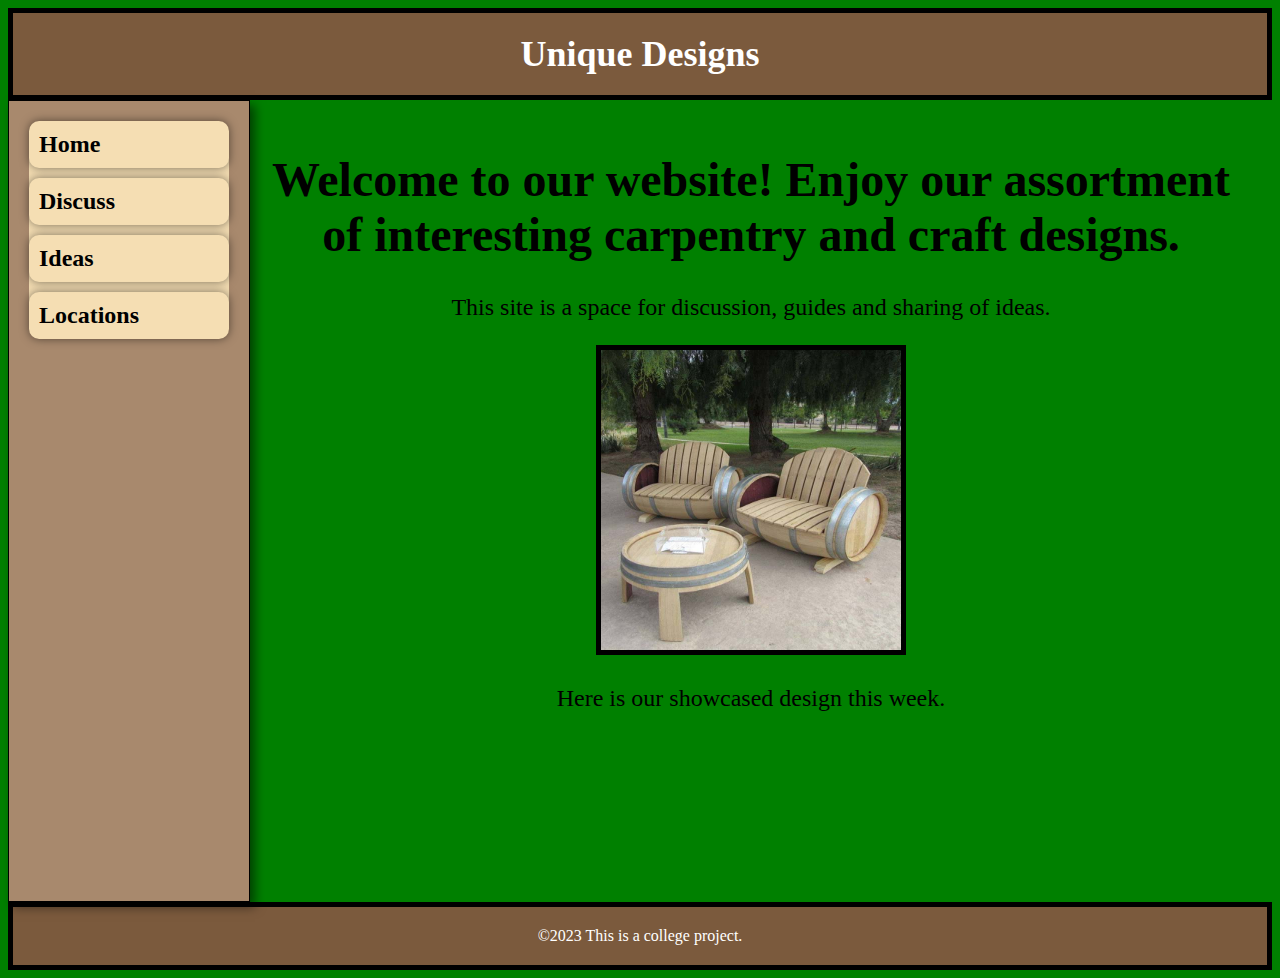
<file: index.html>
<!DOCTYPE html>
<html>
  <head>
    <title>My Webpage</title>
    <link rel="icon" type="image/x-icon" href="favicon.ico">
    <link rel="stylesheet" type="text/css" href="style/style.css"/>
    <meta name="description" content="College Project Website">
    <meta name="keywords" content="design, carpentry, craft">


  </head>
  
  <body>

    <header>
      Unique Designs
    </header>

    <sidebar class="sidebar">
      <div style="background-color: #F5DEB3; border-radius: 10px;">
        <a href="index.html">Home</a>
        <a href="discuss.html">Discuss</a>
        <a href="ideas.html">Ideas</a>
        <a href="locations.html">Locations</a>
      </div>
    </sidebar>
    

    <main class="main">
      <h1>Welcome to our website!
        Enjoy our assortment of interesting carpentry and craft designs.
      </h1>
      <p>This site is a space for discussion, guides and sharing of ideas.</p>
      <img style="float:centre; height: 300px; width: 300px; border: 5px solid black;" src="images/chair.jpg" alt="Chair" width="100">
      <p>Here is our showcased design this week.</p>
    </main>
    

    <div class="clear"></div>
    <footer>
      &copy;2023 This is a college project.
    </footer>
  </body>
</html>
</file>
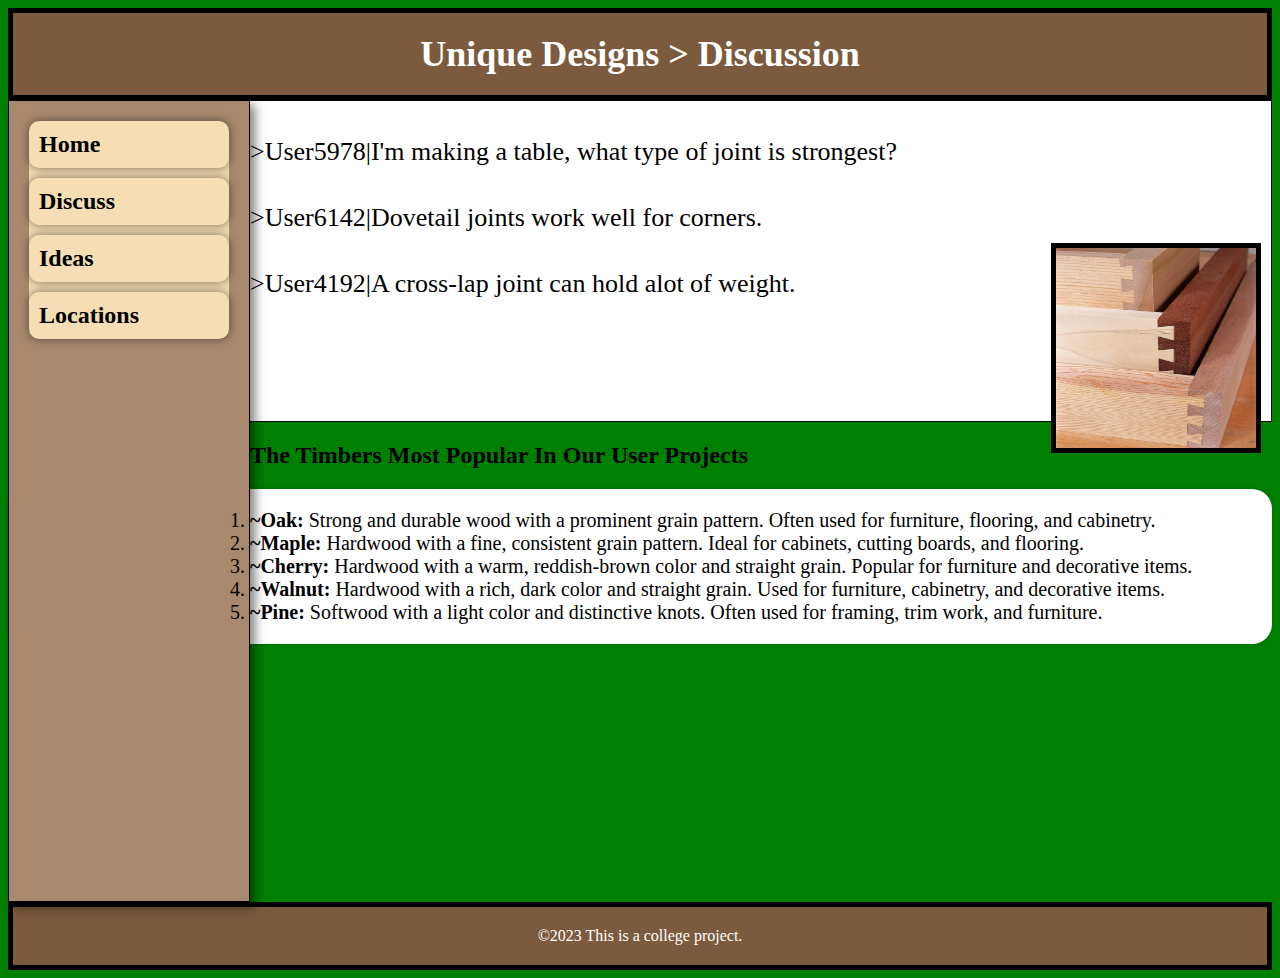
<file: discuss.html>
<!DOCTYPE html>
<html>
  <head>
    <title>My Webpage</title>
    <link rel="stylesheet" type="text/css" href="style/style.css"/>
    <link rel="icon" type="image/x-icon" href="favicon.ico">

  </head>
  
  <body>

    <header>
      Unique Designs > Discussion
    </header>
    

    <sidebar class="sidebar">
      <div style="background-color: #F5DEB3; border-radius: 10px; ">
        <a href="index.html">Home</a>
        <a href="discuss.html">Discuss</a>
        <a href="ideas.html">Ideas</a>
        <a href="locations.html">Locations</a>
      </div>
    </sidebar>

    <article style="background-color: white; border: 1px solid black; padding: 10px; height: 300px;">
      <p style="float:left; color: black; font-size: 26px; margin-bottom: 10px;">>User5978|I'm making a table, what type of joint is strongest?</p><br><br>
      <p style="float:left; color: black; font-size: 26px; margin-bottom: 10px;">>User6142|Dovetail joints work well for corners.</p>
      <p style="float:left; color: black; font-size: 26px; margin-bottom: 10px;">>User4192|A cross-lap joint can hold alot of weight.</p>
      <img style="float:right; height: 200px; width: 200px; border: 5px solid black;" src="images/corner.jpg" alt="Corner" width="100">
    </article>
    
    <section>
      <h2>The Timbers Most Popular In Our User Projects</h2>
      <ol style="background-color: white; font-size: 20px; padding: 20px; border-radius: 20px; box-shadow: 0 0 5px rgba(0, 0, 0, 0.2);">
        <li><strong>     ~Oak:</strong> Strong and durable wood with a prominent grain pattern. Often used for furniture, flooring, and cabinetry.</li>
        <li><strong>     ~Maple:</strong> Hardwood with a fine, consistent grain pattern. Ideal for cabinets, cutting boards, and flooring.</li>
        <li><strong>     ~Cherry:</strong> Hardwood with a warm, reddish-brown color and straight grain. Popular for furniture and decorative items.</li>
        <li><strong>     ~Walnut:</strong> Hardwood with a rich, dark color and straight grain. Used for furniture, cabinetry, and decorative items.</li>
        <li><strong>     ~Pine:</strong> Softwood with a light color and distinctive knots. Often used for framing, trim work, and furniture.</li>
      </ol>
    </section>

    <div class="clear"></div>
    <footer>
      &copy;2023 This is a college project.
    </footer>
  </body>
</html>
</file>
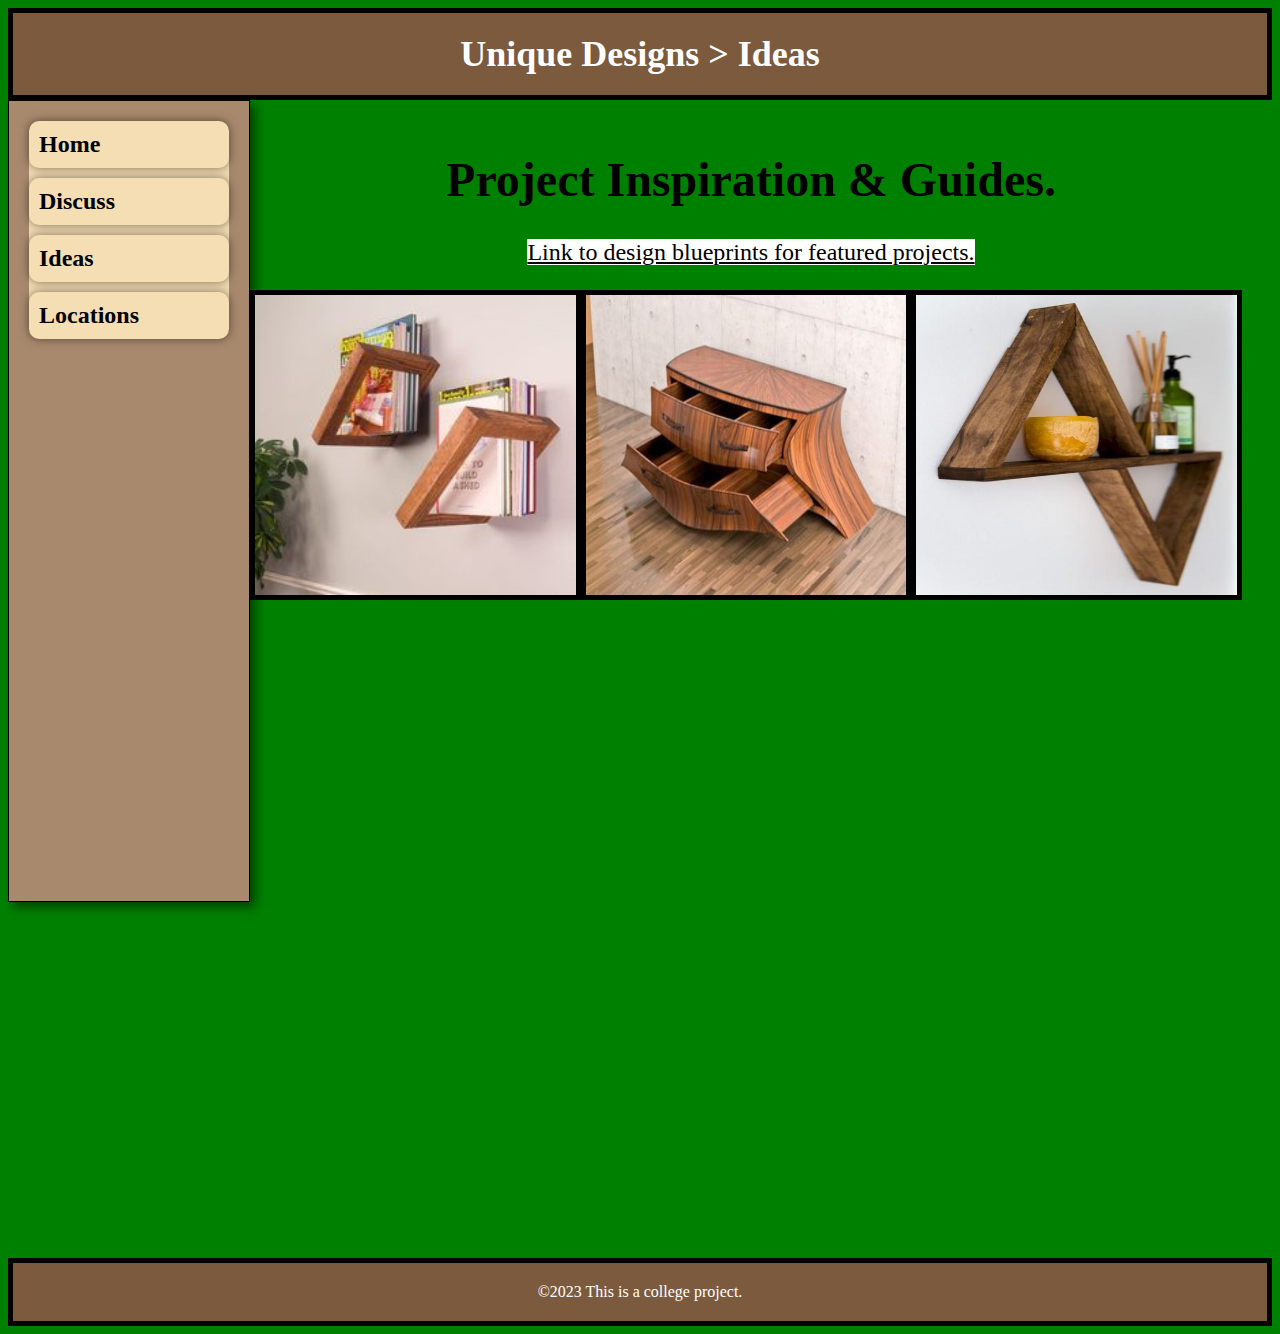
<file: ideas.html>
<!DOCTYPE html>
<html>
  <head>
    <title>My Webpage</title>
    <link rel="stylesheet" type="text/css" href="style/style.css"/>
    <link rel="icon" type="image/x-icon" href="favicon.ico">
    <style>
      .flex{display:flex;flex:1;}
    </style>

  </head>
  
  <body>

    <header>
      Unique Designs > Ideas
    </header>
    

    <sidebar class="sidebar">
      <div style="background-color: #F5DEB3; border-radius: 10px;">
        <a href="index.html">Home</a>
        <a href="discuss.html">Discuss</a>
        <a href="ideas.html">Ideas</a>
        <a href="locations.html">Locations</a>
      </div>
    </sidebar>
    

    <section class="main">
      <h1>Project Inspiration & Guides.
      </h1>
      <a href="https://en.wikipedia.org/wiki/Carpentry" style="background-color: white; color: black;">Link to design blueprints for featured projects.</a>
      <p> </p>
      <section class="flex">
      <img style="float:left; height: 300px; width: 32%; border: 5px solid black;" src="images/shelf.jpg" alt="shelf" width="30%">
      <img style="float:centre; height: 300px; width: 32%; border: 5px solid black;" src="images/desk.jpg" alt="desk" width="30%">
      <img style="float:right; height: 300px; width: 32%; border: 5px solid black;" src="images/triangle.jpg" alt="Tri" width="30%">
      </section>
    </section>

    <iframe style="float:center;" width="560" height="315" src="https://www.youtube.com/embed/I8o8iAcxiUY" title="YouTube video player" frameborder="0" allow="accelerometer; autoplay; clipboard-write; encrypted-media; gyroscope; picture-in-picture; web-share" allowfullscreen></iframe>
    <iframe width="560" height="315" src="https://www.youtube.com/embed/H50tTNz2nPU" title="YouTube video player" frameborder="0" allow="accelerometer; autoplay; clipboard-write; encrypted-media; gyroscope; picture-in-picture; web-share" allowfullscreen></iframe>

    <div class="clear"></div>
    <footer>
      &copy;2023 This is a college project.
    </footer>
  </body>
</html>
</file>
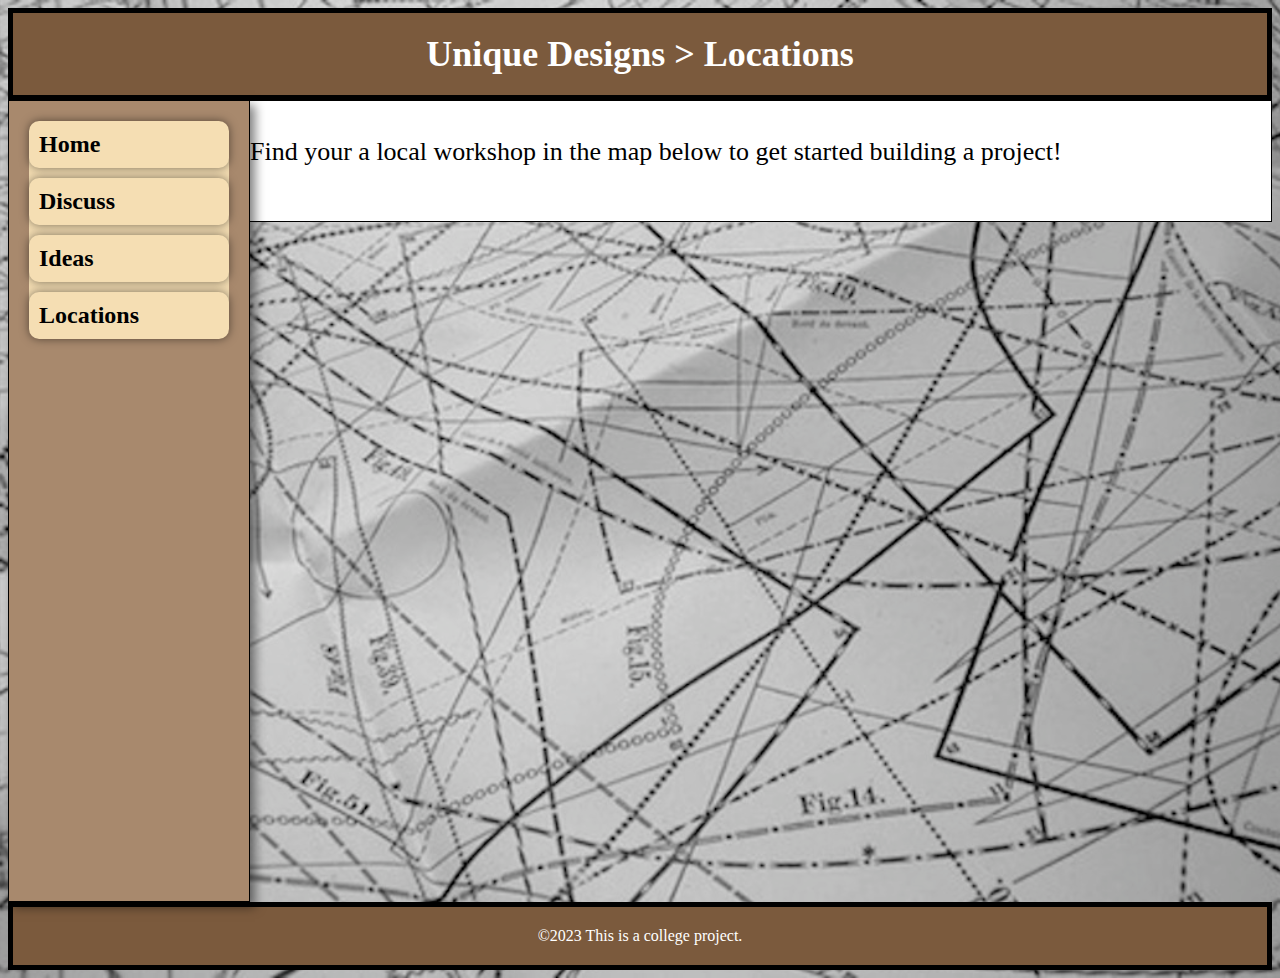
<file: locations.html>
<!DOCTYPE html>
<html>
  <head>
    <title>My Webpage</title>
    <link rel="stylesheet" type="text/css" href="style/style.css"/>
    <link rel="icon" type="image/x-icon" href="favicon.ico">
    <style>
      body {
        background-image: url("images/map.jpg");
        background-size: cover;
      }
      </style>
      

  </head>
  
  <body>

    <header>
      Unique Designs > Locations
    </header>
    

    <sidebar class="sidebar">
      <div style="background-color: #F5DEB3; border-radius: 10px; ">
        <a href="index.html">Home</a>
        <a href="discuss.html">Discuss</a>
        <a href="ideas.html">Ideas</a>
        <a href="locations.html">Locations</a>
      </div>
    </sidebar>

    <main style="background-color: white; border: 1px solid black; padding: 10px; height: 100px;">
      <p style="float:left; color: black; font-size: 26px; margin-bottom: 10px;"> Find your a local workshop in the map below to get started building a project!</p><br><br>
     
    </main>

    <map style="position: absolute; top: 50%;  left: 50%; transform: translate(-20%, -20%); width: 80%; height: 400px;">
      <iframe src="https://www.google.com/maps/embed?pb=!1m18!1m12!1m3!1d15204245.367847905!2d4.275931971446189!3d21.50873963131378!2m3!1f0!2f0!3f0!3m2!1i1024!2i768!4f13.1!3m3!1m2!1s0x13883b64fb267151%3A0xd6406bdc582d7390!2sSahara%20Desert!5e0!3m2!1sen!2sie!4v1681779619602!5m2!1sen!2sie" width="600" height="450" style="border:5px;" allowfullscreen="" loading="lazy" referrerpolicy="no-referrer-when-downgrade"></iframe>
    </map>
    

    <div class="clear"></div>
    <footer>
      &copy;2023 This is a college project.
    </footer>
  </body>
</html>
</file>
<file: style/style.css>
header {
        background-color: #7B5A3D;
        color: white;
        padding: 20px;
        text-align: center;
        font-size: 36px;
        font-weight: bold;
        border: 5px solid black;
      }
      

      .sidebar {
        background-color: #a8896d;
        color: white;
        padding: 20px;
        width: 200px;
        float: left;
        height: calc(100vh - 140px);
        border: 1px solid black;
        box-shadow: 5px 5px 10px rgba(0, 0, 0, 0.5);
      }
      

      .sidebar a {
        display: block;
        margin-bottom: 10px;
        font-size: 24px;
        font-weight: bold;
        text-decoration: none;
        color: rgb(0, 0, 0);
        padding: 10px;
        border-radius: 10px;
        transition: background-color 0.5s;
        box-shadow: 0px 0px 10px rgba(0.5, 0.5, 0.5, 0.5);
      }
      

      .sidebar a:hover {
        background-color: #964B00;
      }
      
 
      .main {
        margin-left: 220px;
        padding: 20px;
        font-size: 24px;
        text-align: center;
      }
      

      body {
        background-color: green;
        min-height: 100vh;
      }
      

      footer {
        background-color: #7B5A3D;
        color: white;
        padding: 20px;
        text-align: center;
        border: 5px solid black;
      }
      
      /* Clear fix for the footer */
      .clear {
        clear: both;


        
      }
</file>
